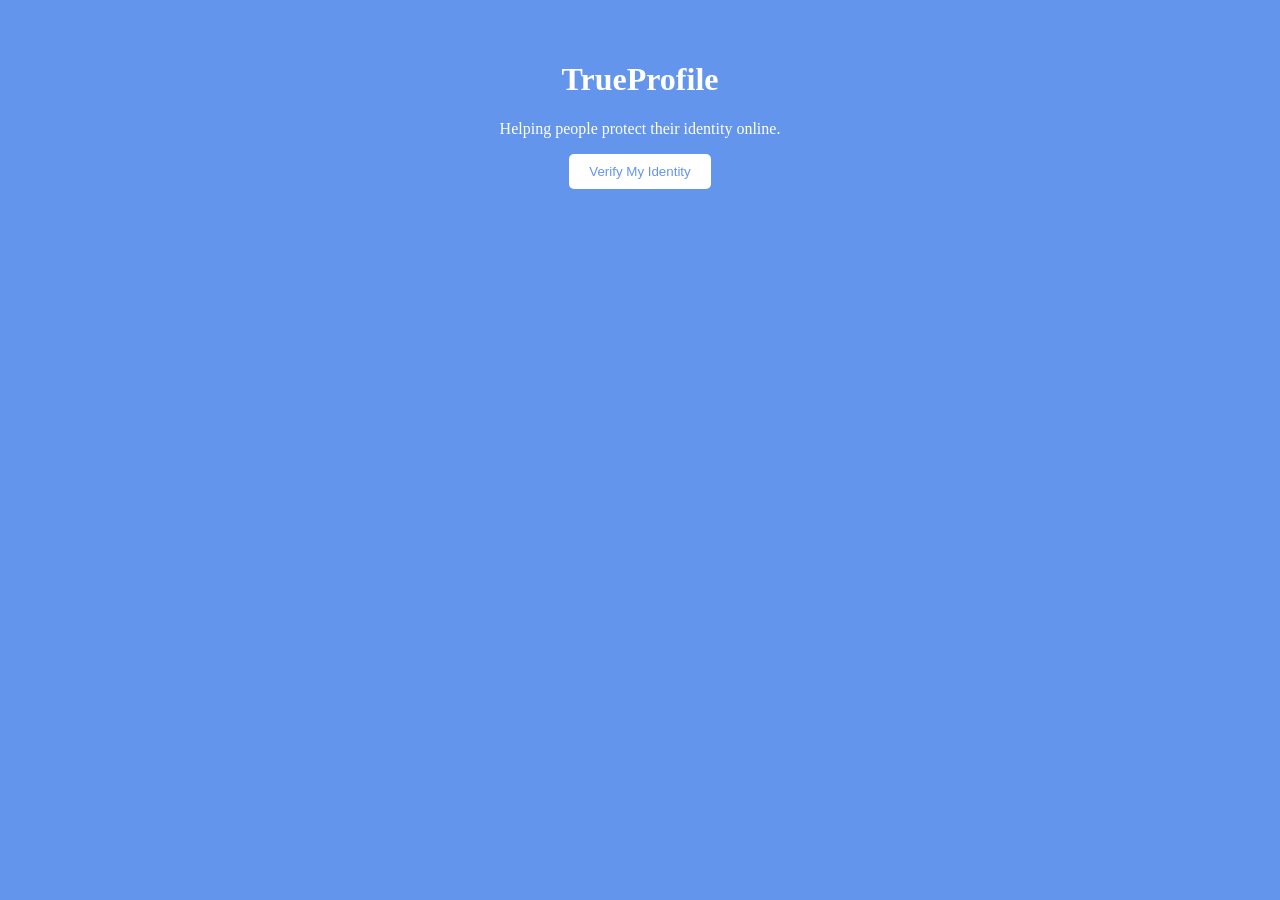
<file: index.html>
<!doctype html>
<html lang="en">
<head>
    <meta charset="UTF-8">
    <meta name="viewport"
          content="width=device-width, user-scalable=no, initial-scale=1.0, maximum-scale=1.0, minimum-scale=1.0">
    <meta http-equiv="X-UA-Compatible" content="ie=edge">
    <title>TrueProfile</title>
    <link rel="stylesheet" href="style.css">
</head>
<body>
    <h1>TrueProfile</h1>
    <p>Helping people protect their identity online.</p>
    <a href="verify.html">
        <button>Verify My Identity</button>
    </a>
</body>
</html>
</file>
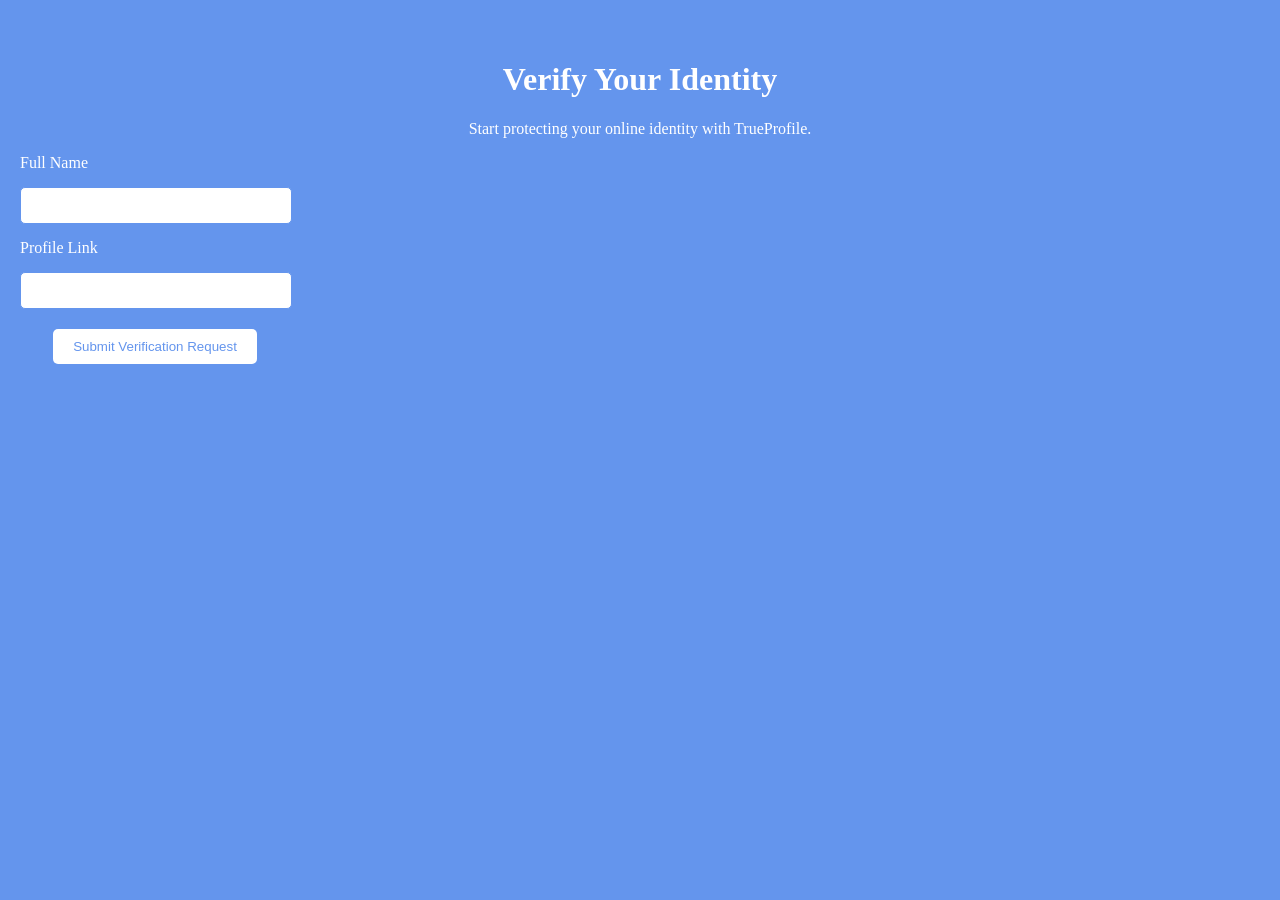
<file: verify.html>
<!doctype html>
<html lang="en">
<head>
    <meta charset="UTF-8">
    <meta name="viewport"
          content="width=device-width, user-scalable=no, initial-scale=1.0, maximum-scale=1.0, minimum-scale=1.0">
    <meta http-equiv="X-UA-Compatible" content="ie=edge">
    <title>Verify Your Identity | TrueProfile</title>
    <link rel="stylesheet" href="style.css">

</head>
<body>
    <h1>Verify Your Identity</h1>
    <p>Start protecting your online identity with TrueProfile.</p>
    <form id="verificationForm">
        <label for="fullName">Full Name</label>
        <input type="text" id="fullName">
        <label for="profileLink">Profile Link</label>
        <input type="url" id="profileLink">

        <button type="submit" class="submit-button">Submit Verification Request</button>
    </form>
    <p id="confirmationMessage"></p>

<script src="script.js"></script>
</body>
</html>
</file>
<file: style.css>
body {
    background-color: cornflowerblue;
    color: white;
    text-align: center;
    margin: 0;
    padding: 40px 20px;
}

h1 {
    color: white;
}

button {
    background-color: white;
    color: cornflowerblue;
    padding: 10px 20px;
    border: none;
    border-radius: 5px;
    cursor: pointer;
}

button:hover {
    background-color: royalblue;
    color: white;
}

label,
input {
    display: block;
    text-align: left;
    margin-bottom: 15px;
}

input {
    display: block;
    margin-bottom: 15px;
    width: 250px;
    padding: 10px;
    border: 1px solid cornflowerblue;
    border-radius: 5px;
}

form {
    width: 270px;
    margin: 0;
}

.submit-button {
    display: block;
    margin: 20px auto;

}
</file>
